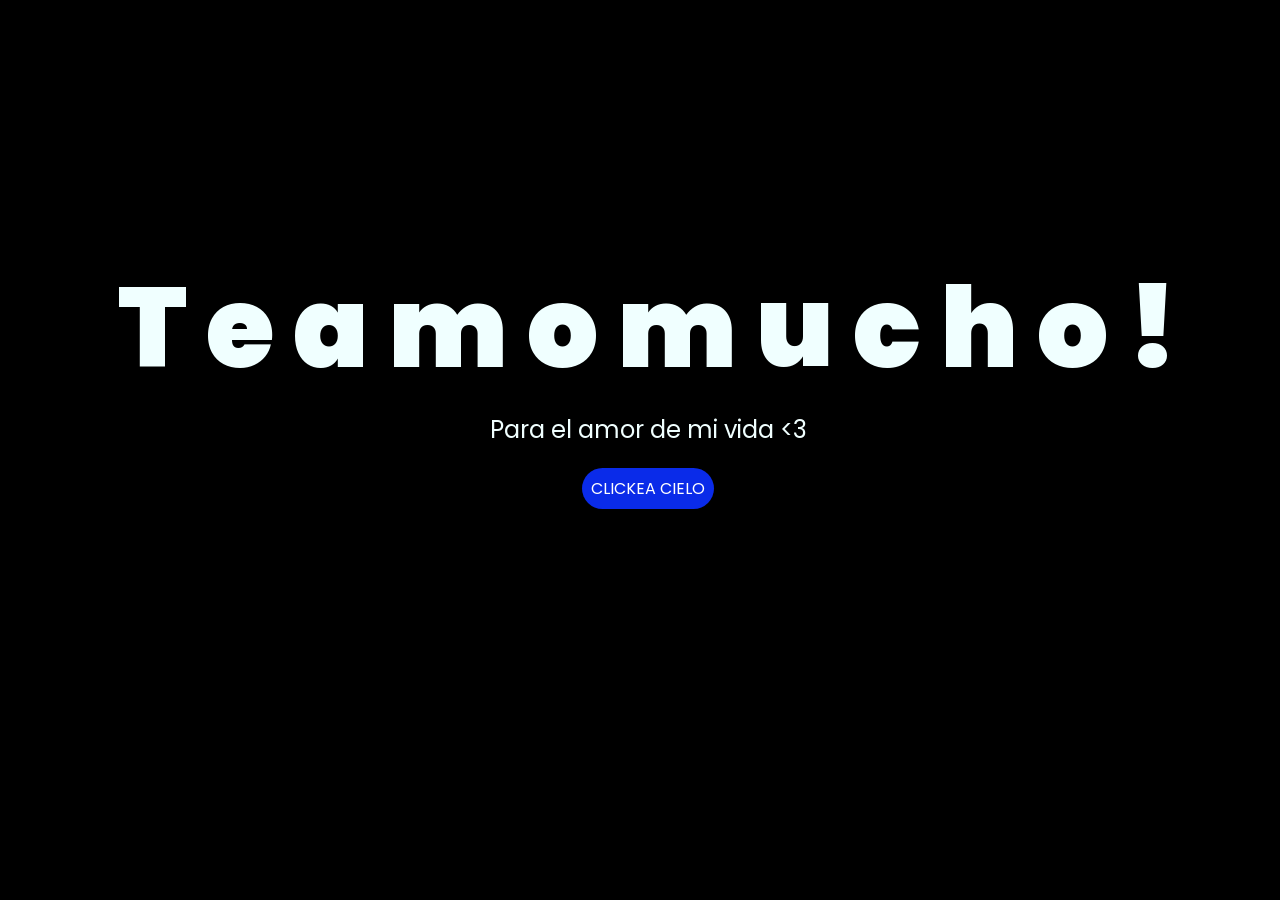
<file: index.html>
<!DOCTYPE html>
<html lang="es">

<head>
    <meta charset="UTF-8">
    <meta http-equiv="X-UA-Compatible" content="IE=edge">
    <meta name="viewport" content="width=device-width, initial-scale=1.0">
    <link rel="stylesheet" href="css/style.css">
    <link rel="icon" href="img/flowers.png" type="image/x-icon">
    <title>Flowers</title>
</head>

<body>
    <div class="greetings">
        <span>T</span>
        <span>e</span>
        <span>a</span>
        <span>m</span>
        <span>o</span>
        <span>m</span>
        <span>u</span>
        <span>c</span>
        <span>h</span>
        <span>o</span>
        <span>!</span>
    </div>
    <div class="description">
        <span>Para el amor de mi vida <3</span>
    </div>
    <div class="button">
        <button class="botones">
            <a href="flower.html" style="color: #fff;">CLICKEA CIELO</a>
        </button>
    </div>

</body>

</html>
</file>
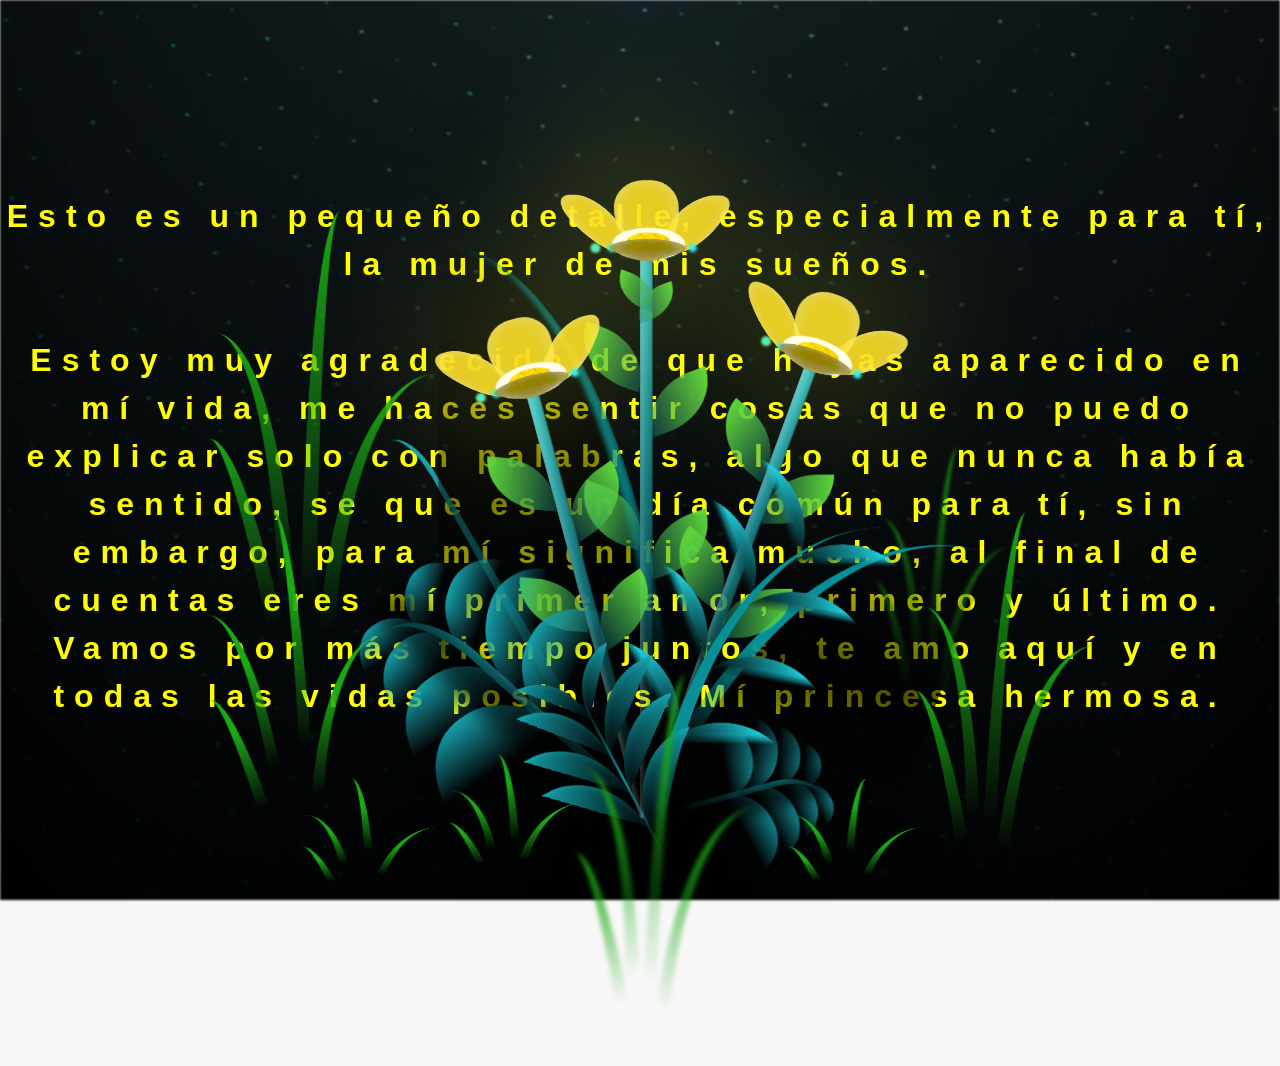
<file: flower.html>
<!DOCTYPE html>
<html lang="es">
  <head>
    <meta charset="UTF-8" />
    <meta http-equiv="X-UA-Compatible" content="IE=edge" />
    <meta name="viewport" content="width=device-width, initial-scale=1.0" />
    <link rel="stylesheet" href="css/main.css" />
    <link rel="icon" href="img/flowers.png" type="image/x-icon" />
    <title>Flower</title>
  </head>
  <body class="container">
    <audio src="sound/ma-meilleure-ennemie.mp3" autoplay></audio>
    <div id="lyrics">
     
    </div>
    <h1 class="titulo">Esto es un pequeño detalle, especialmente para tí, la mujer de mis sueños. <br><br>
                       Estoy muy agradecido de que hayas aparecido en mí vida, me haces sentir cosas que no puedo explicar solo con palabras,
                       algo que nunca había sentido, se que es un día común para tí, sin embargo, para mí significa mucho, al final de cuentas
                       eres mí primer amor, primero y último. Vamos por más tiempo juntos, te amo aquí y en todas las vidas posibles. Mí princesa hermosa.</h1>
  
    <div class="night"></div>
    <div class="flowers">
      <div class="flower flower--1">
        <div class="flower__leafs flower__leafs--1">
          <div class="flower__leaf flower__leaf--1"></div>
          <div class="flower__leaf flower__leaf--2"></div>
          <div class="flower__leaf flower__leaf--3"></div>
          <div class="flower__leaf flower__leaf--4"></div>
          <div class="flower__white-circle"></div>

          <div class="flower__light flower__light--1"></div>
          <div class="flower__light flower__light--2"></div>
          <div class="flower__light flower__light--3"></div>
          <div class="flower__light flower__light--4"></div>
          <div class="flower__light flower__light--5"></div>
          <div class="flower__light flower__light--6"></div>
          <div class="flower__light flower__light--7"></div>
          <div class="flower__light flower__light--8"></div>
        </div>
        <div class="flower__line">
          <div class="flower__line__leaf flower__line__leaf--1"></div>
          <div class="flower__line__leaf flower__line__leaf--2"></div>
          <div class="flower__line__leaf flower__line__leaf--3"></div>
          <div class="flower__line__leaf flower__line__leaf--4"></div>
          <div class="flower__line__leaf flower__line__leaf--5"></div>
          <div class="flower__line__leaf flower__line__leaf--6"></div>
        </div>
      </div>

      <div class="flower flower--2">
        <div class="flower__leafs flower__leafs--2">
          <div class="flower__leaf flower__leaf--1"></div>
          <div class="flower__leaf flower__leaf--2"></div>
          <div class="flower__leaf flower__leaf--3"></div>
          <div class="flower__leaf flower__leaf--4"></div>
          <div class="flower__white-circle"></div>

          <div class="flower__light flower__light--1"></div>
          <div class="flower__light flower__light--2"></div>
          <div class="flower__light flower__light--3"></div>
          <div class="flower__light flower__light--4"></div>
          <div class="flower__light flower__light--5"></div>
          <div class="flower__light flower__light--6"></div>
          <div class="flower__light flower__light--7"></div>
          <div class="flower__light flower__light--8"></div>
        </div>
        <div class="flower__line">
          <div class="flower__line__leaf flower__line__leaf--1"></div>
          <div class="flower__line__leaf flower__line__leaf--2"></div>
          <div class="flower__line__leaf flower__line__leaf--3"></div>
          <div class="flower__line__leaf flower__line__leaf--4"></div>
        </div>
      </div>

      <div class="flower flower--3">
        <div class="flower__leafs flower__leafs--3">
          <div class="flower__leaf flower__leaf--1"></div>
          <div class="flower__leaf flower__leaf--2"></div>
          <div class="flower__leaf flower__leaf--3"></div>
          <div class="flower__leaf flower__leaf--4"></div>
          <div class="flower__white-circle"></div>

          <div class="flower__light flower__light--1"></div>
          <div class="flower__light flower__light--2"></div>
          <div class="flower__light flower__light--3"></div>
          <div class="flower__light flower__light--4"></div>
          <div class="flower__light flower__light--5"></div>
          <div class="flower__light flower__light--6"></div>
          <div class="flower__light flower__light--7"></div>
          <div class="flower__light flower__light--8"></div>
        </div>
        <div class="flower__line">
          <div class="flower__line__leaf flower__line__leaf--1"></div>
          <div class="flower__line__leaf flower__line__leaf--2"></div>
          <div class="flower__line__leaf flower__line__leaf--3"></div>
          <div class="flower__line__leaf flower__line__leaf--4"></div>
        </div>
      </div>

      <div class="grow-ans" style="--d: 1.2s">
        <div class="flower__g-long">
          <div class="flower__g-long__top"></div>
          <div class="flower__g-long__bottom"></div>
        </div>
      </div>

      <div class="growing-grass">
        <div class="flower__grass flower__grass--1">
          <div class="flower__grass--top"></div>
          <div class="flower__grass--bottom"></div>
          <div class="flower__grass__leaf flower__grass__leaf--1"></div>
          <div class="flower__grass__leaf flower__grass__leaf--2"></div>
          <div class="flower__grass__leaf flower__grass__leaf--3"></div>
          <div class="flower__grass__leaf flower__grass__leaf--4"></div>
          <div class="flower__grass__leaf flower__grass__leaf--5"></div>
          <div class="flower__grass__leaf flower__grass__leaf--6"></div>
          <div class="flower__grass__leaf flower__grass__leaf--7"></div>
          <div class="flower__grass__leaf flower__grass__leaf--8"></div>
          <div class="flower__grass__overlay"></div>
        </div>
      </div>

      <div class="growing-grass">
        <div class="flower__grass flower__grass--2">
          <div class="flower__grass--top"></div>
          <div class="flower__grass--bottom"></div>
          <div class="flower__grass__leaf flower__grass__leaf--1"></div>
          <div class="flower__grass__leaf flower__grass__leaf--2"></div>
          <div class="flower__grass__leaf flower__grass__leaf--3"></div>
          <div class="flower__grass__leaf flower__grass__leaf--4"></div>
          <div class="flower__grass__leaf flower__grass__leaf--5"></div>
          <div class="flower__grass__leaf flower__grass__leaf--6"></div>
          <div class="flower__grass__leaf flower__grass__leaf--7"></div>
          <div class="flower__grass__leaf flower__grass__leaf--8"></div>
          <div class="flower__grass__overlay"></div>
        </div>
      </div>

      <div class="grow-ans" style="--d: 2.4s">
        <div class="flower__g-right flower__g-right--1">
          <div class="leaf"></div>
        </div>
      </div>

      <div class="grow-ans" style="--d: 2.8s">
        <div class="flower__g-right flower__g-right--2">
          <div class="leaf"></div>
        </div>
      </div>

      <div class="grow-ans" style="--d: 2.8s">
        <div class="flower__g-front">
          <div
            class="flower__g-front__leaf-wrapper flower__g-front__leaf-wrapper--1"
          >
            <div class="flower__g-front__leaf"></div>
          </div>
          <div
            class="flower__g-front__leaf-wrapper flower__g-front__leaf-wrapper--2"
          >
            <div class="flower__g-front__leaf"></div>
          </div>
          <div
            class="flower__g-front__leaf-wrapper flower__g-front__leaf-wrapper--3"
          >
            <div class="flower__g-front__leaf"></div>
          </div>
          <div
            class="flower__g-front__leaf-wrapper flower__g-front__leaf-wrapper--4"
          >
            <div class="flower__g-front__leaf"></div>
          </div>
          <div
            class="flower__g-front__leaf-wrapper flower__g-front__leaf-wrapper--5"
          >
            <div class="flower__g-front__leaf"></div>
          </div>
          <div
            class="flower__g-front__leaf-wrapper flower__g-front__leaf-wrapper--6"
          >
            <div class="flower__g-front__leaf"></div>
          </div>
          <div
            class="flower__g-front__leaf-wrapper flower__g-front__leaf-wrapper--7"
          >
            <div class="flower__g-front__leaf"></div>
          </div>
          <div
            class="flower__g-front__leaf-wrapper flower__g-front__leaf-wrapper--8"
          >
            <div class="flower__g-front__leaf"></div>
          </div>
          <div class="flower__g-front__line"></div>
        </div>
      </div>

      <div class="grow-ans" style="--d: 3.2s">
        <div class="flower__g-fr">
          <div class="leaf"></div>
          <div class="flower__g-fr__leaf flower__g-fr__leaf--1"></div>
          <div class="flower__g-fr__leaf flower__g-fr__leaf--2"></div>
          <div class="flower__g-fr__leaf flower__g-fr__leaf--3"></div>
          <div class="flower__g-fr__leaf flower__g-fr__leaf--4"></div>
          <div class="flower__g-fr__leaf flower__g-fr__leaf--5"></div>
          <div class="flower__g-fr__leaf flower__g-fr__leaf--6"></div>
          <div class="flower__g-fr__leaf flower__g-fr__leaf--7"></div>
          <div class="flower__g-fr__leaf flower__g-fr__leaf--8"></div>
        </div>
      </div>

      <div class="long-g long-g--0">
        <div class="grow-ans" style="--d: 3s">
          <div class="leaf leaf--0"></div>
        </div>
        <div class="grow-ans" style="--d: 2.2s">
          <div class="leaf leaf--1"></div>
        </div>
        <div class="grow-ans" style="--d: 3.4s">
          <div class="leaf leaf--2"></div>
        </div>
        <div class="grow-ans" style="--d: 3.6s">
          <div class="leaf leaf--3"></div>
        </div>
      </div>

      <div class="long-g long-g--1">
        <div class="grow-ans" style="--d: 3.6s">
          <div class="leaf leaf--0"></div>
        </div>
        <div class="grow-ans" style="--d: 3.8s">
          <div class="leaf leaf--1"></div>
        </div>
        <div class="grow-ans" style="--d: 4s">
          <div class="leaf leaf--2"></div>
        </div>
        <div class="grow-ans" style="--d: 4.2s">
          <div class="leaf leaf--3"></div>
        </div>
      </div>

      <div class="long-g long-g--2">
        <div class="grow-ans" style="--d: 4s">
          <div class="leaf leaf--0"></div>
        </div>
        <div class="grow-ans" style="--d: 4.2s">
          <div class="leaf leaf--1"></div>
        </div>
        <div class="grow-ans" style="--d: 4.4s">
          <div class="leaf leaf--2"></div>
        </div>
        <div class="grow-ans" style="--d: 4.6s">
          <div class="leaf leaf--3"></div>
        </div>
      </div>

      <div class="long-g long-g--3">
        <div class="grow-ans" style="--d: 4s">
          <div class="leaf leaf--0"></div>
        </div>
        <div class="grow-ans" style="--d: 4.2s">
          <div class="leaf leaf--1"></div>
        </div>
        <div class="grow-ans" style="--d: 3s">
          <div class="leaf leaf--2"></div>
        </div>
        <div class="grow-ans" style="--d: 3.6s">
          <div class="leaf leaf--3"></div>
        </div>
      </div>

      <div class="long-g long-g--4">
        <div class="grow-ans" style="--d: 4s">
          <div class="leaf leaf--0"></div>
        </div>
        <div class="grow-ans" style="--d: 4.2s">
          <div class="leaf leaf--1"></div>
        </div>
        <div class="grow-ans" style="--d: 3s">
          <div class="leaf leaf--2"></div>
        </div>
        <div class="grow-ans" style="--d: 3.6s">
          <div class="leaf leaf--3"></div>
        </div>
      </div>

      <div class="long-g long-g--5">
        <div class="grow-ans" style="--d: 4s">
          <div class="leaf leaf--0"></div>
        </div>
        <div class="grow-ans" style="--d: 4.2s">
          <div class="leaf leaf--1"></div>
        </div>
        <div class="grow-ans" style="--d: 3s">
          <div class="leaf leaf--2"></div>
        </div>
        <div class="grow-ans" style="--d: 3.6s">
          <div class="leaf leaf--3"></div>
        </div>
      </div>

      <div class="long-g long-g--6">
        <div class="grow-ans" style="--d: 4.2s">
          <div class="leaf leaf--0"></div>
        </div>
        <div class="grow-ans" style="--d: 4.4s">
          <div class="leaf leaf--1"></div>
        </div>
        <div class="grow-ans" style="--d: 4.6s">
          <div class="leaf leaf--2"></div>
        </div>
        <div class="grow-ans" style="--d: 4.8s">
          <div class="leaf leaf--3"></div>
        </div>
      </div>

      <div class="long-g long-g--7">
        <div class="grow-ans" style="--d: 3s">
          <div class="leaf leaf--0"></div>
        </div>
        <div class="grow-ans" style="--d: 3.2s">
          <div class="leaf leaf--1"></div>
        </div>
        <div class="grow-ans" style="--d: 3.5s">
          <div class="leaf leaf--2"></div>
        </div>
        <div class="grow-ans" style="--d: 3.6s">
          <div class="leaf leaf--3"></div>
        </div>
      </div>
    </div>
    <script src="anim.js"></script>
    <script src="main.js"></script>
  </body>
</html>
</file>
<file: css/style.css>
@import url('https://fonts.googleapis.com/css2?family=Poppins:ital,wght@0,500;1,900&display=swap');
*{
    font-family: 'Poppins',cursive;
}
body{
    color: azure;
    width: 100%;
    height: 82vh;
    display: flex;
    flex-direction: column;
    align-items: center;
    justify-content: center;
    background-color: black;
    /* padding-top: -30; */
}

.botones{
    padding: 9px;
    border-radius: 80px;
    background-color: transparent;
    border: none;
}

.botones a{
    background-color: #0a2be9;
    padding: 9px;
    border-radius: 80px;
    -webkit-border-radius: 80px;
    -moz-border-radius: 80px;
    -ms-border-radius: 80px;
    -o-border-radius: 80px;

}

.botones a:focus{
    background-color: rgb(50, 194, 194);
}

.greetings{
    font-size: 7rem;
    font-weight: 900;
}
.greetings > span{
    animation: glow 2.5s ease-in-out infinite;
}
@keyframes glow{
    0%, 100%{
        color: #fff;
        text-shadow: 0 0 12px #39c6d6, 0 0 50px #39c6d6, 0 0 100px #39c6d6;
    }
    10%, 90%{
        color: #111;
        text-shadow: none;
    }
}
.greetings > span:nth-child(2){
    animation-delay: .2s ;
}
.greetings > span:nth-child(3){
    animation-delay: .4s ;
}
.greetings > span:nth-child(4){
    animation-delay: .6s;
}
.greetings > span:nth-child(5){
    animation-delay: .8s;
}
.greetings > span:nth-child(6){
    animation-delay: 1s;
}
.greetings > span:nth-child(7){
    animation-delay: 1.2s;
}
.greetings > span:nth-child(8){
    animation-delay: 1.4s;
}
.greetings > span:nth-child(9){
    animation-delay: 1.6s;
}
.greetings > span:nth-child(10){
    animation-delay: 1.8s;
}
.greetings > span:nth-child(11){
    animation-delay: 2s;
}
.greetings > span:nth-child(12){
    animation-delay: 2.2s;
}
.description{
    font-size: 1.5rem;
    margin-bottom: 20px;
}

.button a{
    text-decoration: none;
    font-size: 1rem;
    color: #111;
}

@media screen and (max-width:574px){
    .greetings{
        display: block;
        font-size: 4rem;
        font-weight: 800;
        text-align: center;
    }
    .description{
        font-size: 2rem;
    }
    
    .button a{
        font-size: 1rem;
    }
}
</file>
<file: css/main.css>
*,
*::after,
*::before {
  padding: 0;
  margin: 0;
  box-sizing: border-box;
}

:root {
  --dark-color: #000;
}

body {
  display: flex;
  align-items: flex-end;
  justify-content: center;
  min-height: 100vh;
  background-color: var(--dark-color);
  overflow: hidden;
  perspective: 1000px;
}

#lyrics {
  font-size: 28px;
  font-family: "Franklin Gothic Medium", "Arial Narrow", Arial, sans-serif;
  color: white;
  position: absolute;
  margin-bottom: 20%;
  z-index: 1;
  font-weight: bold;
  letter-spacing: 4px;
}
@media only screen and (max-width: 600px) {
  /* Estilos específicos para dispositivos con un ancho máximo de 600px */
  #lyrics {
      font-size: 14px; /* Reduce el tamaño del texto para dispositivos más pequeños */
      margin-bottom: 530px;
      letter-spacing: 3px;
  }

}
.titulo {
  margin-bottom: 180px;
  font-family: "Arial Narrow", Arial, sans-serif;
  color: yellow;
  position: absolute;
  font-weight: bold;
  letter-spacing: 10px;
  opacity: 0;
  animation: fadeIn 3s ease-in-out forwards;
  text-align: center;
}
@keyframes fadeIn {
  from {
    opacity: 0;
  }
  to {
    opacity: 1;
  }
}

.night {
  z-index: -1;
  position: absolute;
  left: 50%;
  top: 0;
  transform: translateX(-50%);
  width: 100%;
  height: 100%;
  filter: blur(0.1vmin);
  background-image: radial-gradient(
      ellipse at top,
      transparent 0%,
      var(--dark-color)
    ),
    radial-gradient(
      ellipse at bottom,
      var(--dark-color),
      rgba(145, 233, 255, 0.2)
    ),
    repeating-linear-gradient(
      220deg,
      rgb(0, 0, 0) 0px,
      rgb(0, 0, 0) 19px,
      transparent 19px,
      transparent 22px
    ),
    repeating-linear-gradient(
      189deg,
      rgb(0, 0, 0) 0px,
      rgb(0, 0, 0) 19px,
      transparent 19px,
      transparent 22px
    ),
    repeating-linear-gradient(
      148deg,
      rgb(0, 0, 0) 0px,
      rgb(0, 0, 0) 19px,
      transparent 19px,
      transparent 22px
    ),
    linear-gradient(90deg, rgb(0, 255, 250), rgb(240, 240, 240));
}

.flowers {
  position: relative;
  transform: scale(0.9);
  /*margin-bottom: 100px;
  */
}

@media only screen and (max-width: 600px) {
  /* Estilos específicos para dispositivos con un ancho máximo de 600px */
.flowers {
      font-size: 14px;
      margin-bottom: 35%;
      letter-spacing: 3px;
      transform: scale(1.0);
}

}

.flower {
  position: absolute;
  bottom: 10vmin;
  transform-origin: bottom center;
  z-index: 10;
  --fl-speed: 0.8s;
}
.flower--1 {
  -webkit-animation: moving-flower-1 4s linear infinite;
  animation: moving-flower-1 4s linear infinite;
}
.flower--1 .flower__line {
  height: 70vmin;
  -webkit-animation-delay: 0.3s;
  animation-delay: 0.3s;
}
.flower--1 .flower__line__leaf--1 {
  -webkit-animation: blooming-leaf-right var(--fl-speed) 1.6s backwards;
  animation: blooming-leaf-right var(--fl-speed) 1.6s backwards;
}
.flower--1 .flower__line__leaf--2 {
  -webkit-animation: blooming-leaf-right var(--fl-speed) 1.4s backwards;
  animation: blooming-leaf-right var(--fl-speed) 1.4s backwards;
}
.flower--1 .flower__line__leaf--3 {
  -webkit-animation: blooming-leaf-left var(--fl-speed) 1.2s backwards;
  animation: blooming-leaf-left var(--fl-speed) 1.2s backwards;
}
.flower--1 .flower__line__leaf--4 {
  -webkit-animation: blooming-leaf-left var(--fl-speed) 1s backwards;
  animation: blooming-leaf-left var(--fl-speed) 1s backwards;
}
.flower--1 .flower__line__leaf--5 {
  -webkit-animation: blooming-leaf-right var(--fl-speed) 1.8s backwards;
  animation: blooming-leaf-right var(--fl-speed) 1.8s backwards;
}
.flower--1 .flower__line__leaf--6 {
  -webkit-animation: blooming-leaf-left var(--fl-speed) 2s backwards;
  animation: blooming-leaf-left var(--fl-speed) 2s backwards;
}
.flower--2 {
  left: 50%;
  transform: rotate(20deg);
  -webkit-animation: moving-flower-2 4s linear infinite;
  animation: moving-flower-2 4s linear infinite;
}
.flower--2 .flower__line {
  height: 60vmin;
  -webkit-animation-delay: 0.6s;
  animation-delay: 0.6s;
}
.flower--2 .flower__line__leaf--1 {
  -webkit-animation: blooming-leaf-right var(--fl-speed) 1.9s backwards;
  animation: blooming-leaf-right var(--fl-speed) 1.9s backwards;
}
.flower--2 .flower__line__leaf--2 {
  -webkit-animation: blooming-leaf-right var(--fl-speed) 1.7s backwards;
  animation: blooming-leaf-right var(--fl-speed) 1.7s backwards;
}
.flower--2 .flower__line__leaf--3 {
  -webkit-animation: blooming-leaf-left var(--fl-speed) 1.5s backwards;
  animation: blooming-leaf-left var(--fl-speed) 1.5s backwards;
}
.flower--2 .flower__line__leaf--4 {
  -webkit-animation: blooming-leaf-left var(--fl-speed) 1.3s backwards;
  animation: blooming-leaf-left var(--fl-speed) 1.3s backwards;
}
.flower--3 {
  left: 50%;
  transform: rotate(-15deg);
  -webkit-animation: moving-flower-3 4s linear infinite;
  animation: moving-flower-3 4s linear infinite;
}
.flower--3 .flower__line {
  -webkit-animation-delay: 0.9s;
  animation-delay: 0.9s;
}
.flower--3 .flower__line__leaf--1 {
  -webkit-animation: blooming-leaf-right var(--fl-speed) 2.5s backwards;
  animation: blooming-leaf-right var(--fl-speed) 2.5s backwards;
}
.flower--3 .flower__line__leaf--2 {
  -webkit-animation: blooming-leaf-right var(--fl-speed) 2.3s backwards;
  animation: blooming-leaf-right var(--fl-speed) 2.3s backwards;
}
.flower--3 .flower__line__leaf--3 {
  -webkit-animation: blooming-leaf-left var(--fl-speed) 2.1s backwards;
  animation: blooming-leaf-left var(--fl-speed) 2.1s backwards;
}
.flower--3 .flower__line__leaf--4 {
  -webkit-animation: blooming-leaf-left var(--fl-speed) 1.9s backwards;
  animation: blooming-leaf-left var(--fl-speed) 1.9s backwards;
}
.flower__leafs {
  position: relative;
  -webkit-animation: blooming-flower 2s backwards;
  animation: blooming-flower 2s backwards;
}
.flower__leafs--1 {
  -webkit-animation-delay: 1.1s;
  animation-delay: 1.1s;
}
.flower__leafs--2 {
  -webkit-animation-delay: 1.4s;
  animation-delay: 1.4s;
}
.flower__leafs--3 {
  -webkit-animation-delay: 1.7s;
  animation-delay: 1.7s;
}
.flower__leafs::after {
  content: "";
  position: absolute;
  left: 0;
  top: 0;
  transform: translate(-50%, -100%);
  width: 8vmin;
  height: 8vmin;
  background-color: #f9fd25;
  /* background-color: #fd2525; */
  filter: blur(10vmin);
}
.flower__leaf {
  position: absolute;
  bottom: 0;
  left: 50%;
  width: 8vmin;
  height: 11vmin;
  border-radius: 51% 49% 47% 53%/44% 45% 55% 69%;
  background-color: #253bfd;
  background-color: #fddd25;
  transform-origin: bottom center;
  opacity: 0.9;
  box-shadow: inset 0 0 2vmin rgba(255, 255, 255, 0.5);
}
.flower__leaf--1 {
  transform: translate(-10%, 1%) rotateY(40deg) rotateX(-50deg);
}
.flower__leaf--2 {
  transform: translate(-50%, -4%) rotateX(40deg);
}
.flower__leaf--3 {
  transform: translate(-90%, 0%) rotateY(45deg) rotateX(50deg);
}
.flower__leaf--4 {
  width: 8vmin;
  height: 8vmin;
  transform-origin: bottom left;
  border-radius: 4vmin 10vmin 4vmin 4vmin;
  transform: translate(0%, 18%) rotateX(70deg) rotate(-43deg);
  background-color: #7c6901;
  z-index: 1;
  opacity: 0.8;
}
.flower__white-circle {
  position: absolute;
  left: -3.5vmin;
  top: -3vmin;
  width: 9vmin;
  height: 4vmin;
  border-radius: 50%;
  background-color: #fff;
}
.flower__white-circle::after {
  content: "";
  position: absolute;
  left: 50%;
  top: 45%;
  transform: translate(-50%, -50%);
  width: 60%;
  height: 60%;
  border-radius: inherit;
  background-image: repeating-linear-gradient(
      135deg,
      rgba(0, 0, 0, 0.03) 0px,
      rgba(0, 0, 0, 0.03) 1px,
      transparent 1px,
      transparent 12px
    ),
    repeating-linear-gradient(
      45deg,
      rgba(0, 0, 0, 0.03) 0px,
      rgba(0, 0, 0, 0.03) 1px,
      transparent 1px,
      transparent 12px
    ),
    repeating-linear-gradient(
      67.5deg,
      rgba(0, 0, 0, 0.03) 0px,
      rgba(0, 0, 0, 0.03) 1px,
      transparent 1px,
      transparent 12px
    ),
    repeating-linear-gradient(
      135deg,
      rgba(0, 0, 0, 0.03) 0px,
      rgba(0, 0, 0, 0.03) 1px,
      transparent 1px,
      transparent 12px
    ),
    repeating-linear-gradient(
      45deg,
      rgba(0, 0, 0, 0.03) 0px,
      rgba(0, 0, 0, 0.03) 1px,
      transparent 1px,
      transparent 12px
    ),
    repeating-linear-gradient(
      112.5deg,
      rgba(0, 0, 0, 0.03) 0px,
      rgba(0, 0, 0, 0.03) 1px,
      transparent 1px,
      transparent 12px
    ),
    repeating-linear-gradient(
      112.5deg,
      rgba(0, 0, 0, 0.03) 0px,
      rgba(0, 0, 0, 0.03) 1px,
      transparent 1px,
      transparent 12px
    ),
    repeating-linear-gradient(
      45deg,
      rgba(0, 0, 0, 0.03) 0px,
      rgba(0, 0, 0, 0.03) 1px,
      transparent 1px,
      transparent 12px
    ),
    repeating-linear-gradient(
      22.5deg,
      rgba(0, 0, 0, 0.03) 0px,
      rgba(0, 0, 0, 0.03) 1px,
      transparent 1px,
      transparent 12px
    ),
    repeating-linear-gradient(
      45deg,
      rgba(0, 0, 0, 0.03) 0px,
      rgba(0, 0, 0, 0.03) 1px,
      transparent 1px,
      transparent 12px
    ),
    repeating-linear-gradient(
      22.5deg,
      rgba(0, 0, 0, 0.03) 0px,
      rgba(0, 0, 0, 0.03) 1px,
      transparent 1px,
      transparent 12px
    ),
    repeating-linear-gradient(
      135deg,
      rgba(0, 0, 0, 0.03) 0px,
      rgba(0, 0, 0, 0.03) 1px,
      transparent 1px,
      transparent 12px
    ),
    repeating-linear-gradient(
      157.5deg,
      rgba(0, 0, 0, 0.03) 0px,
      rgba(0, 0, 0, 0.03) 1px,
      transparent 1px,
      transparent 12px
    ),
    repeating-linear-gradient(
      67.5deg,
      rgba(0, 0, 0, 0.03) 0px,
      rgba(0, 0, 0, 0.03) 1px,
      transparent 1px,
      transparent 12px
    ),
    repeating-linear-gradient(
      67.5deg,
      rgba(0, 0, 0, 0.03) 0px,
      rgba(0, 0, 0, 0.03) 1px,
      transparent 1px,
      transparent 12px
    ),
    linear-gradient(90deg, rgb(255, 235, 18), rgb(255, 206, 0));
}
.flower__line {
  height: 55vmin;
  width: 1.5vmin;
  background-image: linear-gradient(
      to left,
      rgba(0, 0, 0, 0.2),
      transparent,
      rgba(255, 255, 255, 0.2)
    ),
    linear-gradient(to top, transparent 10%, #14757a, #39c6d6);
  box-shadow: inset 0 0 2px rgba(0, 0, 0, 0.5);
  -webkit-animation: grow-flower-tree 4s backwards;
  animation: grow-flower-tree 4s backwards;
}
.flower__line__leaf {
  --w: 7vmin;
  --h: calc(var(--w) + 2vmin);
  position: absolute;
  top: 20%;
  left: 90%;
  width: var(--w);
  height: var(--h);
  border-top-right-radius: var(--h);
  border-bottom-left-radius: var(--h);
  background-image: linear-gradient(to top, rgba(20, 117, 122, 0.4), #5ed639);
}
.flower__line__leaf--1 {
  transform: rotate(70deg) rotateY(30deg);
}
.flower__line__leaf--2 {
  top: 45%;
  transform: rotate(70deg) rotateY(30deg);
}
.flower__line__leaf--3,
.flower__line__leaf--4,
.flower__line__leaf--6 {
  border-top-right-radius: 0;
  border-bottom-left-radius: 0;
  border-top-left-radius: var(--h);
  border-bottom-right-radius: var(--h);
  left: -460%;
  top: 12%;
  transform: rotate(-70deg) rotateY(30deg);
}
.flower__line__leaf--4 {
  top: 40%;
}
.flower__line__leaf--5 {
  top: 0;
  transform-origin: left;
  transform: rotate(70deg) rotateY(30deg) scale(0.6);
}
.flower__line__leaf--6 {
  top: -2%;
  left: -450%;
  transform-origin: right;
  transform: rotate(-70deg) rotateY(30deg) scale(0.6);
}
.flower__light {
  position: absolute;
  bottom: 0vmin;
  width: 1vmin;
  height: 1vmin;
  background-color: rgb(255, 251, 0);
  border-radius: 50%;
  filter: blur(0.2vmin);
  -webkit-animation: light-ans 4s linear infinite backwards;
  animation: light-ans 4s linear infinite backwards;
}
.flower__light:nth-child(odd) {
  background-color: #23f0ff;
}
.flower__light--1 {
  left: -2vmin;
  -webkit-animation-delay: 1s;
  animation-delay: 1s;
}
.flower__light--2 {
  left: 3vmin;
  -webkit-animation-delay: 0.5s;
  animation-delay: 0.5s;
}
.flower__light--3 {
  left: -6vmin;
  -webkit-animation-delay: 0.3s;
  animation-delay: 0.3s;
}
.flower__light--4 {
  left: 6vmin;
  -webkit-animation-delay: 0.9s;
  animation-delay: 0.9s;
}
.flower__light--5 {
  left: -1vmin;
  -webkit-animation-delay: 1.5s;
  animation-delay: 1.5s;
}
.flower__light--6 {
  left: -4vmin;
  -webkit-animation-delay: 3s;
  animation-delay: 3s;
}
.flower__light--7 {
  left: 3vmin;
  -webkit-animation-delay: 2s;
  animation-delay: 2s;
}
.flower__light--8 {
  left: -6vmin;
  -webkit-animation-delay: 3.5s;
  animation-delay: 3.5s;
}
.flower__grass {
  --c: #159faa;
  --line-w: 1.5vmin;
  position: absolute;
  bottom: 12vmin;
  left: -7vmin;
  display: flex;
  flex-direction: column;
  align-items: flex-end;
  z-index: 20;
  transform-origin: bottom center;
  transform: rotate(-48deg) rotateY(40deg);
}
.flower__grass--1 {
  -webkit-animation: moving-grass 2s linear infinite;
  animation: moving-grass 2s linear infinite;
}
.flower__grass--2 {
  left: 2vmin;
  bottom: 10vmin;
  transform: scale(0.5) rotate(75deg) rotateX(10deg) rotateY(-200deg);
  opacity: 0.8;
  z-index: 0;
  -webkit-animation: moving-grass--2 1.5s linear infinite;
  animation: moving-grass--2 1.5s linear infinite;
}
.flower__grass--top {
  width: 7vmin;
  height: 10vmin;
  border-top-right-radius: 100%;
  border-right: var(--line-w) solid var(--c);
  transform-origin: bottom center;
  transform: rotate(-2deg);
}
.flower__grass--bottom {
  margin-top: -2px;
  width: var(--line-w);
  height: 25vmin;
  background-image: linear-gradient(to top, transparent, var(--c));
}
.flower__grass__leaf {
  --size: 10vmin;
  position: absolute;
  width: calc(var(--size) * 2.1);
  height: var(--size);
  border-top-left-radius: var(--size);
  border-top-right-radius: var(--size);
  background-image: linear-gradient(
    to top,
    transparent,
    transparent 30%,
    var(--c)
  );
  z-index: 100;
}
.flower__grass__leaf--1 {
  top: -6%;
  left: 30%;
  --size: 6vmin;
  transform: rotate(-20deg);
  -webkit-animation: growing-grass-ans--1 2s 2.6s backwards;
  animation: growing-grass-ans--1 2s 2.6s backwards;
}
@-webkit-keyframes growing-grass-ans--1 {
  0% {
    transform-origin: bottom left;
    transform: rotate(-20deg) scale(0);
  }
}
@keyframes growing-grass-ans--1 {
  0% {
    transform-origin: bottom left;
    transform: rotate(-20deg) scale(0);
  }
}
.flower__grass__leaf--2 {
  top: -5%;
  left: -110%;
  --size: 6vmin;
  transform: rotate(10deg);
  -webkit-animation: growing-grass-ans--2 2s 2.4s linear backwards;
  animation: growing-grass-ans--2 2s 2.4s linear backwards;
}
@-webkit-keyframes growing-grass-ans--2 {
  0% {
    transform-origin: bottom right;
    transform: rotate(10deg) scale(0);
  }
}
@keyframes growing-grass-ans--2 {
  0% {
    transform-origin: bottom right;
    transform: rotate(10deg) scale(0);
  }
}
.flower__grass__leaf--3 {
  top: 5%;
  left: 60%;
  --size: 8vmin;
  transform: rotate(-18deg) rotateX(-20deg);
  -webkit-animation: growing-grass-ans--3 2s 2.2s linear backwards;
  animation: growing-grass-ans--3 2s 2.2s linear backwards;
}
@-webkit-keyframes growing-grass-ans--3 {
  0% {
    transform-origin: bottom left;
    transform: rotate(-18deg) rotateX(-20deg) scale(0);
  }
}
@keyframes growing-grass-ans--3 {
  0% {
    transform-origin: bottom left;
    transform: rotate(-18deg) rotateX(-20deg) scale(0);
  }
}
.flower__grass__leaf--4 {
  top: 6%;
  left: -135%;
  --size: 8vmin;
  transform: rotate(2deg);
  -webkit-animation: growing-grass-ans--4 2s 2s linear backwards;
  animation: growing-grass-ans--4 2s 2s linear backwards;
}
@-webkit-keyframes growing-grass-ans--4 {
  0% {
    transform-origin: bottom right;
    transform: rotate(2deg) scale(0);
  }
}
@keyframes growing-grass-ans--4 {
  0% {
    transform-origin: bottom right;
    transform: rotate(2deg) scale(0);
  }
}
.flower__grass__leaf--5 {
  top: 20%;
  left: 60%;
  --size: 10vmin;
  transform: rotate(-24deg) rotateX(-20deg);
  -webkit-animation: growing-grass-ans--5 2s 1.8s linear backwards;
  animation: growing-grass-ans--5 2s 1.8s linear backwards;
}
@-webkit-keyframes growing-grass-ans--5 {
  0% {
    transform-origin: bottom left;
    transform: rotate(-24deg) rotateX(-20deg) scale(0);
  }
}
@keyframes growing-grass-ans--5 {
  0% {
    transform-origin: bottom left;
    transform: rotate(-24deg) rotateX(-20deg) scale(0);
  }
}
.flower__grass__leaf--6 {
  top: 22%;
  left: -180%;
  --size: 10vmin;
  transform: rotate(10deg);
  -webkit-animation: growing-grass-ans--6 2s 1.6s linear backwards;
  animation: growing-grass-ans--6 2s 1.6s linear backwards;
}
@-webkit-keyframes growing-grass-ans--6 {
  0% {
    transform-origin: bottom right;
    transform: rotate(10deg) scale(0);
  }
}
@keyframes growing-grass-ans--6 {
  0% {
    transform-origin: bottom right;
    transform: rotate(10deg) scale(0);
  }
}
.flower__grass__leaf--7 {
  top: 39%;
  left: 70%;
  --size: 10vmin;
  transform: rotate(-10deg);
  -webkit-animation: growing-grass-ans--7 2s 1.4s linear backwards;
  animation: growing-grass-ans--7 2s 1.4s linear backwards;
}
@-webkit-keyframes growing-grass-ans--7 {
  0% {
    transform-origin: bottom left;
    transform: rotate(-10deg) scale(0);
  }
}
@keyframes growing-grass-ans--7 {
  0% {
    transform-origin: bottom left;
    transform: rotate(-10deg) scale(0);
  }
}
.flower__grass__leaf--8 {
  top: 40%;
  left: -215%;
  --size: 11vmin;
  transform: rotate(10deg);
  -webkit-animation: growing-grass-ans--8 2s 1.2s linear backwards;
  animation: growing-grass-ans--8 2s 1.2s linear backwards;
}
@-webkit-keyframes growing-grass-ans--8 {
  0% {
    transform-origin: bottom right;
    transform: rotate(10deg) scale(0);
  }
}
@keyframes growing-grass-ans--8 {
  0% {
    transform-origin: bottom right;
    transform: rotate(10deg) scale(0);
  }
}
.flower__grass__overlay {
  position: absolute;
  top: -10%;
  right: 0%;
  width: 100%;
  height: 100%;
  background-color: rgba(0, 0, 0, 0.6);
  filter: blur(1.5vmin);
  z-index: 100;
}
.flower__g-long {
  --w: 2vmin;
  --h: 6vmin;
  --c: #159faa;
  position: absolute;
  bottom: 10vmin;
  left: -3vmin;
  transform-origin: bottom center;
  transform: rotate(-30deg) rotateY(-20deg);
  display: flex;
  flex-direction: column;
  align-items: flex-end;
  -webkit-animation: flower-g-long-ans 3s linear infinite;
  animation: flower-g-long-ans 3s linear infinite;
}
@-webkit-keyframes flower-g-long-ans {
  0%,
  100% {
    transform: rotate(-30deg) rotateY(-20deg);
  }
  50% {
    transform: rotate(-32deg) rotateY(-20deg);
  }
}
@keyframes flower-g-long-ans {
  0%,
  100% {
    transform: rotate(-30deg) rotateY(-20deg);
  }
  50% {
    transform: rotate(-32deg) rotateY(-20deg);
  }
}
.flower__g-long__top {
  top: calc(var(--h) * -1);
  width: calc(var(--w) + 1vmin);
  height: var(--h);
  border-top-right-radius: 100%;
  border-right: 0.7vmin solid var(--c);
  transform: translate(-0.7vmin, 1vmin);
}
.flower__g-long__bottom {
  width: var(--w);
  height: 50vmin;
  transform-origin: bottom center;
  background-image: linear-gradient(to top, transparent 30%, var(--c));
  box-shadow: inset 0 0 2px rgba(0, 0, 0, 0.5);
  -webkit-clip-path: polygon(35% 0, 65% 1%, 100% 100%, 0% 100%);
  clip-path: polygon(35% 0, 65% 1%, 100% 100%, 0% 100%);
}
.flower__g-right {
  position: absolute;
  bottom: 6vmin;
  left: -2vmin;
  transform-origin: bottom left;
  transform: rotate(20deg);
}
.flower__g-right .leaf {
  width: 30vmin;
  height: 50vmin;
  border-top-left-radius: 100%;
  border-left: 2vmin solid #079097;
  background-image: linear-gradient(
    to bottom,
    transparent,
    var(--dark-color) 60%
  );
  -webkit-mask-image: linear-gradient(to top, transparent 30%, #079097 60%);
}
.flower__g-right--1 {
  -webkit-animation: flower-g-right-ans 2.5s linear infinite;
  animation: flower-g-right-ans 2.5s linear infinite;
}
.flower__g-right--2 {
  left: 5vmin;
  transform: rotateY(-180deg);
  -webkit-animation: flower-g-right-ans--2 3s linear infinite;
  animation: flower-g-right-ans--2 3s linear infinite;
}
.flower__g-right--2 .leaf {
  height: 75vmin;
  filter: blur(0.3vmin);
  opacity: 0.8;
}
@-webkit-keyframes flower-g-right-ans {
  0%,
  100% {
    transform: rotate(20deg);
  }
  50% {
    transform: rotate(24deg) rotateX(-20deg);
  }
}
@keyframes flower-g-right-ans {
  0%,
  100% {
    transform: rotate(20deg);
  }
  50% {
    transform: rotate(24deg) rotateX(-20deg);
  }
}
@-webkit-keyframes flower-g-right-ans--2 {
  0%,
  100% {
    transform: rotateY(-180deg) rotate(0deg) rotateX(-20deg);
  }
  50% {
    transform: rotateY(-180deg) rotate(6deg) rotateX(-20deg);
  }
}
@keyframes flower-g-right-ans--2 {
  0%,
  100% {
    transform: rotateY(-180deg) rotate(0deg) rotateX(-20deg);
  }
  50% {
    transform: rotateY(-180deg) rotate(6deg) rotateX(-20deg);
  }
}
.flower__g-front {
  position: absolute;
  bottom: 6vmin;
  left: 2.5vmin;
  z-index: 100;
  transform-origin: bottom center;
  transform: rotate(-28deg) rotateY(30deg) scale(1.04);
  -webkit-animation: flower__g-front-ans 2s linear infinite;
  animation: flower__g-front-ans 2s linear infinite;
}
@-webkit-keyframes flower__g-front-ans {
  0%,
  100% {
    transform: rotate(-28deg) rotateY(30deg) scale(1.04);
  }
  50% {
    transform: rotate(-35deg) rotateY(40deg) scale(1.04);
  }
}
@keyframes flower__g-front-ans {
  0%,
  100% {
    transform: rotate(-28deg) rotateY(30deg) scale(1.04);
  }
  50% {
    transform: rotate(-35deg) rotateY(40deg) scale(1.04);
  }
}
.flower__g-front__line {
  width: 0.3vmin;
  height: 20vmin;
  background-image: linear-gradient(
    to top,
    transparent,
    #079097,
    transparent 100%
  );
  position: relative;
}
.flower__g-front__leaf-wrapper {
  position: absolute;
  top: 0;
  left: 0;
  transform-origin: bottom left;
  transform: rotate(10deg);
}
.flower__g-front__leaf-wrapper:nth-child(even) {
  left: 0vmin;
  transform: rotateY(-180deg) rotate(5deg);
  -webkit-animation: flower__g-front__leaf-left-ans 1s ease-in backwards;
  animation: flower__g-front__leaf-left-ans 1s ease-in backwards;
}
.flower__g-front__leaf-wrapper:nth-child(odd) {
  -webkit-animation: flower__g-front__leaf-ans 1s ease-in backwards;
  animation: flower__g-front__leaf-ans 1s ease-in backwards;
}
.flower__g-front__leaf-wrapper--1 {
  top: -8vmin;
  transform: scale(0.7);
  -webkit-animation: flower__g-front__leaf-ans 1s 5.5s ease-in backwards !important;
  animation: flower__g-front__leaf-ans 1s 5.5s ease-in backwards !important;
}
.flower__g-front__leaf-wrapper--2 {
  top: -8vmin;
  transform: rotateY(-180deg) scale(0.7) !important;
  -webkit-animation: flower__g-front__leaf-left-ans-2 1s 4.6s ease-in backwards !important;
  animation: flower__g-front__leaf-left-ans-2 1s 4.6s ease-in backwards !important;
}
.flower__g-front__leaf-wrapper--3 {
  top: -3vmin;
  -webkit-animation: flower__g-front__leaf-ans 1s 4.6s ease-in backwards;
  animation: flower__g-front__leaf-ans 1s 4.6s ease-in backwards;
}
.flower__g-front__leaf-wrapper--4 {
  top: -3vmin;
  transform: rotateY(-180deg) scale(0.9) !important;
  -webkit-animation: flower__g-front__leaf-left-ans-2 1s 4.6s ease-in backwards !important;
  animation: flower__g-front__leaf-left-ans-2 1s 4.6s ease-in backwards !important;
}
@-webkit-keyframes flower__g-front__leaf-left-ans-2 {
  0% {
    transform: rotateY(-180deg) scale(0);
  }
}
@keyframes flower__g-front__leaf-left-ans-2 {
  0% {
    transform: rotateY(-180deg) scale(0);
  }
}
.flower__g-front__leaf-wrapper--5,
.flower__g-front__leaf-wrapper--6 {
  top: 2vmin;
}
.flower__g-front__leaf-wrapper--7,
.flower__g-front__leaf-wrapper--8 {
  top: 6.5vmin;
}
.flower__g-front__leaf-wrapper--2 {
  -webkit-animation-delay: 5.2s !important;
  animation-delay: 5.2s !important;
}
.flower__g-front__leaf-wrapper--3 {
  -webkit-animation-delay: 4.9s !important;
  animation-delay: 4.9s !important;
}
.flower__g-front__leaf-wrapper--5 {
  -webkit-animation-delay: 4.3s !important;
  animation-delay: 4.3s !important;
}
.flower__g-front__leaf-wrapper--6 {
  -webkit-animation-delay: 4.1s !important;
  animation-delay: 4.1s !important;
}
.flower__g-front__leaf-wrapper--7 {
  -webkit-animation-delay: 3.8s !important;
  animation-delay: 3.8s !important;
}
.flower__g-front__leaf-wrapper--8 {
  -webkit-animation-delay: 3.5s !important;
  animation-delay: 3.5s !important;
}
@-webkit-keyframes flower__g-front__leaf-ans {
  0% {
    transform: rotate(10deg) scale(0);
  }
}
@keyframes flower__g-front__leaf-ans {
  0% {
    transform: rotate(10deg) scale(0);
  }
}
@-webkit-keyframes flower__g-front__leaf-left-ans {
  0% {
    transform: rotateY(-180deg) rotate(5deg) scale(0);
  }
}
@keyframes flower__g-front__leaf-left-ans {
  0% {
    transform: rotateY(-180deg) rotate(5deg) scale(0);
  }
}
.flower__g-front__leaf {
  width: 10vmin;
  height: 10vmin;
  border-radius: 100% 0% 0% 100%/100% 100% 0% 0%;
  box-shadow: inset 0 2px 1vmin hsla(184deg, 97%, 58%, 0.2);
  background-image: linear-gradient(
      to bottom left,
      transparent,
      var(--dark-color)
    ),
    linear-gradient(to bottom right, #159faa 50%, transparent 50%, transparent);
  -webkit-mask-image: linear-gradient(
    to bottom right,
    #159faa 50%,
    transparent 50%,
    transparent
  );
  mask-image: linear-gradient(
    to bottom right,
    #159faa 50%,
    transparent 50%,
    transparent
  );
}
.flower__g-fr {
  position: absolute;
  bottom: -4vmin;
  left: vmin;
  transform-origin: bottom left;
  z-index: 10;
  -webkit-animation: flower__g-fr-ans 2s linear infinite;
  animation: flower__g-fr-ans 2s linear infinite;
}
@-webkit-keyframes flower__g-fr-ans {
  0%,
  100% {
    transform: rotate(2deg);
  }
  50% {
    transform: rotate(4deg);
  }
}
@keyframes flower__g-fr-ans {
  0%,
  100% {
    transform: rotate(2deg);
  }
  50% {
    transform: rotate(4deg);
  }
}
.flower__g-fr .leaf {
  width: 30vmin;
  height: 50vmin;
  border-top-left-radius: 100%;
  border-left: 2vmin solid #079097;
  -webkit-mask-image: linear-gradient(to top, transparent 25%, #079097 50%);
  position: relative;
  z-index: 1;
}
.flower__g-fr__leaf {
  position: absolute;
  top: 0;
  left: 0;
  width: 10vmin;
  height: 10vmin;
  border-radius: 100% 0% 0% 100%/100% 100% 0% 0%;
  box-shadow: inset 0 2px 1vmin hsla(184deg, 97%, 58%, 0.2);
  background-image: linear-gradient(
      to bottom left,
      transparent,
      var(--dark-color) 98%
    ),
    linear-gradient(to bottom right, #23f0ff 45%, transparent 50%, transparent);
  -webkit-mask-image: linear-gradient(
    135deg,
    #159faa 40%,
    transparent 50%,
    transparent
  );
}
.flower__g-fr__leaf--1 {
  left: 20vmin;
  transform: rotate(45deg);
  -webkit-animation: flower__g-fr-leaft-ans-1 0.5s 5.2s linear backwards;
  animation: flower__g-fr-leaft-ans-1 0.5s 5.2s linear backwards;
}
@-webkit-keyframes flower__g-fr-leaft-ans-1 {
  0% {
    transform-origin: left;
    transform: rotate(45deg) scale(0);
  }
}
@keyframes flower__g-fr-leaft-ans-1 {
  0% {
    transform-origin: left;
    transform: rotate(45deg) scale(0);
  }
}
.flower__g-fr__leaf--2 {
  left: 12vmin;
  top: -7vmin;
  transform: rotate(25deg) rotateY(-180deg);
  -webkit-animation: flower__g-fr-leaft-ans-6 0.5s 5s linear backwards;
  animation: flower__g-fr-leaft-ans-6 0.5s 5s linear backwards;
}
.flower__g-fr__leaf--3 {
  left: 15vmin;
  top: 6vmin;
  transform: rotate(55deg);
  -webkit-animation: flower__g-fr-leaft-ans-5 0.5s 4.8s linear backwards;
  animation: flower__g-fr-leaft-ans-5 0.5s 4.8s linear backwards;
}
.flower__g-fr__leaf--4 {
  left: 6vmin;
  top: -2vmin;
  transform: rotate(25deg) rotateY(-180deg);
  -webkit-animation: flower__g-fr-leaft-ans-6 0.5s 4.6s linear backwards;
  animation: flower__g-fr-leaft-ans-6 0.5s 4.6s linear backwards;
}
.flower__g-fr__leaf--5 {
  left: 10vmin;
  top: 14vmin;
  transform: rotate(55deg);
  -webkit-animation: flower__g-fr-leaft-ans-5 0.5s 4.4s linear backwards;
  animation: flower__g-fr-leaft-ans-5 0.5s 4.4s linear backwards;
}
@-webkit-keyframes flower__g-fr-leaft-ans-5 {
  0% {
    transform-origin: left;
    transform: rotate(55deg) scale(0);
  }
}
@keyframes flower__g-fr-leaft-ans-5 {
  0% {
    transform-origin: left;
    transform: rotate(55deg) scale(0);
  }
}
.flower__g-fr__leaf--6 {
  left: 0vmin;
  top: 6vmin;
  transform: rotate(25deg) rotateY(-180deg);
  -webkit-animation: flower__g-fr-leaft-ans-6 0.5s 4.2s linear backwards;
  animation: flower__g-fr-leaft-ans-6 0.5s 4.2s linear backwards;
}
@-webkit-keyframes flower__g-fr-leaft-ans-6 {
  0% {
    transform-origin: right;
    transform: rotate(25deg) rotateY(-180deg) scale(0);
  }
}
@keyframes flower__g-fr-leaft-ans-6 {
  0% {
    transform-origin: right;
    transform: rotate(25deg) rotateY(-180deg) scale(0);
  }
}
.flower__g-fr__leaf--7 {
  left: 5vmin;
  top: 22vmin;
  transform: rotate(45deg);
  -webkit-animation: flower__g-fr-leaft-ans-7 0.5s 4s linear backwards;
  animation: flower__g-fr-leaft-ans-7 0.5s 4s linear backwards;
}
@-webkit-keyframes flower__g-fr-leaft-ans-7 {
  0% {
    transform-origin: left;
    transform: rotate(45deg) scale(0);
  }
}
@keyframes flower__g-fr-leaft-ans-7 {
  0% {
    transform-origin: left;
    transform: rotate(45deg) scale(0);
  }
}
.flower__g-fr__leaf--8 {
  left: -4vmin;
  top: 15vmin;
  transform: rotate(15deg) rotateY(-180deg);
  -webkit-animation: flower__g-fr-leaft-ans-8 0.5s 3.8s linear backwards;
  animation: flower__g-fr-leaft-ans-8 0.5s 3.8s linear backwards;
}
@-webkit-keyframes flower__g-fr-leaft-ans-8 {
  0% {
    transform-origin: right;
    transform: rotate(15deg) rotateY(-180deg) scale(0);
  }
}
@keyframes flower__g-fr-leaft-ans-8 {
  0% {
    transform-origin: right;
    transform: rotate(15deg) rotateY(-180deg) scale(0);
  }
}

.long-g {
  position: absolute;
  bottom: 25vmin;
  left: -42vmin;
  transform-origin: bottom left;
}
.long-g--1 {
  bottom: 0vmin;
  transform: scale(0.8) rotate(-5deg);
}
.long-g--1 .leaf {
  -webkit-mask-image: linear-gradient(
    to top,
    transparent 40%,
    #079097 80%
  ) !important;
}
.long-g--1 .leaf--1 {
  --w: 5vmin;
  --h: 60vmin;
  left: -2vmin;
  transform: rotate(3deg) rotateY(-180deg);
}
.long-g--2,
.long-g--3 {
  bottom: -3vmin;
  left: -35vmin;
  transform-origin: center;
  transform: scale(0.6) rotateX(60deg);
}
.long-g--2 .leaf,
.long-g--3 .leaf {
  -webkit-mask-image: linear-gradient(
    to top,
    transparent 50%,
    #079097 80%
  ) !important;
}
.long-g--2 .leaf--1,
.long-g--3 .leaf--1 {
  left: -1vmin;
  transform: rotateY(-180deg);
}
.long-g--3 {
  left: -17vmin;
  bottom: 0vmin;
}
.long-g--3 .leaf {
  -webkit-mask-image: linear-gradient(
    to top,
    transparent 40%,
    #079097 80%
  ) !important;
}
.long-g--4 {
  left: 25vmin;
  bottom: -3vmin;
  transform-origin: center;
  transform: scale(0.6) rotateX(60deg);
}
.long-g--4 .leaf {
  -webkit-mask-image: linear-gradient(
    to top,
    transparent 50%,
    #079097 80%
  ) !important;
}
.long-g--5 {
  left: 42vmin;
  bottom: 0vmin;
  transform: scale(0.8) rotate(2deg);
}
.long-g--6 {
  left: 0vmin;
  bottom: -20vmin;
  z-index: 100;
  filter: blur(0.3vmin);
  transform: scale(0.8) rotate(2deg);
}
.long-g--7 {
  left: 35vmin;
  bottom: 20vmin;
  z-index: -1;
  filter: blur(0.3vmin);
  transform: scale(0.6) rotate(2deg);
  opacity: 0.7;
}
.long-g .leaf {
  --w: 15vmin;
  --h: 40vmin;
  --c: #1aaa15;
  position: absolute;
  bottom: 0;
  width: var(--w);
  height: var(--h);
  border-top-left-radius: 100%;
  border-left: 2vmin solid var(--c);
  -webkit-mask-image: linear-gradient(
    to top,
    transparent 20%,
    var(--dark-color)
  );
  transform-origin: bottom center;
}
.long-g .leaf--0 {
  left: 2vmin;
  -webkit-animation: leaf-ans-1 4s linear infinite;
  animation: leaf-ans-1 4s linear infinite;
}
.long-g .leaf--1 {
  --w: 5vmin;
  --h: 60vmin;
  -webkit-animation: leaf-ans-1 4s linear infinite;
  animation: leaf-ans-1 4s linear infinite;
}
.long-g .leaf--2 {
  --w: 10vmin;
  --h: 40vmin;
  left: -0.5vmin;
  bottom: 5vmin;
  transform-origin: bottom left;
  transform: rotateY(-180deg);
  -webkit-animation: leaf-ans-2 3s linear infinite;
  animation: leaf-ans-2 3s linear infinite;
}
.long-g .leaf--3 {
  --w: 5vmin;
  --h: 30vmin;
  left: -1vmin;
  bottom: 3.2vmin;
  transform-origin: bottom left;
  transform: rotate(-10deg) rotateY(-180deg);
  -webkit-animation: leaf-ans-3 3s linear infinite;
  animation: leaf-ans-3 3s linear infinite;
}

@-webkit-keyframes leaf-ans-1 {
  0%,
  100% {
    transform: rotate(-5deg) scale(1);
  }
  50% {
    transform: rotate(5deg) scale(1.1);
  }
}

@keyframes leaf-ans-1 {
  0%,
  100% {
    transform: rotate(-5deg) scale(1);
  }
  50% {
    transform: rotate(5deg) scale(1.1);
  }
}
@-webkit-keyframes leaf-ans-2 {
  0%,
  100% {
    transform: rotateY(-180deg) rotate(5deg);
  }
  50% {
    transform: rotateY(-180deg) rotate(0deg) scale(1.1);
  }
}
@keyframes leaf-ans-2 {
  0%,
  100% {
    transform: rotateY(-180deg) rotate(5deg);
  }
  50% {
    transform: rotateY(-180deg) rotate(0deg) scale(1.1);
  }
}
@-webkit-keyframes leaf-ans-3 {
  0%,
  100% {
    transform: rotate(-10deg) rotateY(-180deg);
  }
  50% {
    transform: rotate(-20deg) rotateY(-180deg);
  }
}
@keyframes leaf-ans-3 {
  0%,
  100% {
    transform: rotate(-10deg) rotateY(-180deg);
  }
  50% {
    transform: rotate(-20deg) rotateY(-180deg);
  }
}
.grow-ans {
  -webkit-animation: grow-ans 2s var(--d) backwards;
  animation: grow-ans 2s var(--d) backwards;
}

@-webkit-keyframes grow-ans {
  0% {
    transform: scale(0);
    opacity: 0;
  }
}

@keyframes grow-ans {
  0% {
    transform: scale(0);
    opacity: 0;
  }
}
@-webkit-keyframes light-ans {
  0% {
    opacity: 0;
    transform: translateY(0vmin);
  }
  25% {
    opacity: 1;
    transform: translateY(-5vmin) translateX(-2vmin);
  }
  50% {
    opacity: 1;
    transform: translateY(-15vmin) translateX(2vmin);
    filter: blur(0.2vmin);
  }
  75% {
    transform: translateY(-20vmin) translateX(-2vmin);
    filter: blur(0.2vmin);
  }
  100% {
    transform: translateY(-30vmin);
    opacity: 0;
    filter: blur(1vmin);
  }
}
@keyframes light-ans {
  0% {
    opacity: 0;
    transform: translateY(0vmin);
  }
  25% {
    opacity: 1;
    transform: translateY(-5vmin) translateX(-2vmin);
  }
  50% {
    opacity: 1;
    transform: translateY(-15vmin) translateX(2vmin);
    filter: blur(0.2vmin);
  }
  75% {
    transform: translateY(-20vmin) translateX(-2vmin);
    filter: blur(0.2vmin);
  }
  100% {
    transform: translateY(-30vmin);
    opacity: 0;
    filter: blur(1vmin);
  }
}
@-webkit-keyframes moving-flower-1 {
  0%,
  100% {
    transform: rotate(2deg);
  }
  50% {
    transform: rotate(-2deg);
  }
}
@keyframes moving-flower-1 {
  0%,
  100% {
    transform: rotate(2deg);
  }
  50% {
    transform: rotate(-2deg);
  }
}
@-webkit-keyframes moving-flower-2 {
  0%,
  100% {
    transform: rotate(18deg);
  }
  50% {
    transform: rotate(14deg);
  }
}
@keyframes moving-flower-2 {
  0%,
  100% {
    transform: rotate(18deg);
  }
  50% {
    transform: rotate(14deg);
  }
}
@-webkit-keyframes moving-flower-3 {
  0%,
  100% {
    transform: rotate(-18deg);
  }
  50% {
    transform: rotate(-20deg) rotateY(-10deg);
  }
}
@keyframes moving-flower-3 {
  0%,
  100% {
    transform: rotate(-18deg);
  }
  50% {
    transform: rotate(-20deg) rotateY(-10deg);
  }
}
@-webkit-keyframes blooming-leaf-right {
  0% {
    transform-origin: left;
    transform: rotate(70deg) rotateY(30deg) scale(0);
  }
}
@keyframes blooming-leaf-right {
  0% {
    transform-origin: left;
    transform: rotate(70deg) rotateY(30deg) scale(0);
  }
}
@-webkit-keyframes blooming-leaf-left {
  0% {
    transform-origin: right;
    transform: rotate(-70deg) rotateY(30deg) scale(0);
  }
}
@keyframes blooming-leaf-left {
  0% {
    transform-origin: right;
    transform: rotate(-70deg) rotateY(30deg) scale(0);
  }
}
@-webkit-keyframes grow-flower-tree {
  0% {
    height: 0;
    border-radius: 1vmin;
  }
}
@keyframes grow-flower-tree {
  0% {
    height: 0;
    border-radius: 1vmin;
  }
}
@-webkit-keyframes blooming-flower {
  0% {
    transform: scale(0);
  }
}
@keyframes blooming-flower {
  0% {
    transform: scale(0);
  }
}
@-webkit-keyframes moving-grass {
  0%,
  100% {
    transform: rotate(-48deg) rotateY(40deg);
  }
  50% {
    transform: rotate(-50deg) rotateY(40deg);
  }
}
@keyframes moving-grass {
  0%,
  100% {
    transform: rotate(-48deg) rotateY(40deg);
  }
  50% {
    transform: rotate(-50deg) rotateY(40deg);
  }
}
@-webkit-keyframes moving-grass--2 {
  0%,
  100% {
    transform: scale(0.5) rotate(75deg) rotateX(10deg) rotateY(-200deg);
  }
  50% {
    transform: scale(0.5) rotate(79deg) rotateX(10deg) rotateY(-200deg);
  }
}
@keyframes moving-grass--2 {
  0%,
  100% {
    transform: scale(0.5) rotate(75deg) rotateX(10deg) rotateY(-200deg);
  }
  50% {
    transform: scale(0.5) rotate(79deg) rotateX(10deg) rotateY(-200deg);
  }
}
.growing-grass {
  -webkit-animation: growing-grass-ans 1s 2s backwards;
  animation: growing-grass-ans 1s 2s backwards;
}

@-webkit-keyframes growing-grass-ans {
  0% {
    transform: scale(0);
  }
}

@keyframes growing-grass-ans {
  0% {
    transform: scale(0);
  }
}
.container * {
  -webkit-animation-play-state: paused !important;
  animation-play-state: paused !important;
} /*# sourceMappingURL=main.css.map */


/* Reset de estilos básicos */
body, h1, p {
  margin: 0;
  padding: 0;
}

/* Estilos generales */
body {
  font-family: 'Arial', sans-serif;
  background-color: #f7f7f7;
  color: #333;
}

.container {
  max-width: 1200px;
  margin: 0 auto;
  padding: 20px;
}

h1 {
  font-size: 2em;
  line-height: 1.5;
  margin-bottom: 20px;
}

/* Media Queries para tamaños de pantalla diferentes */
@media screen and (max-width: 600px) {
  /* Estilos para pantallas pequeñas */
  h1 {
      font-size: 1.5em;
  }
}

@media screen and (min-width: 601px) and (max-width: 1024px) {
  /* Estilos para pantallas medianas */
  h1 {
      font-size: 1.8em;
  }
}

@media screen and (min-width: 1025px) {
  /* Estilos para pantallas grandes */
  h1 {
      font-size: 2em;
  }
}

/* Agregar más estilos según sea necesario */
</file>
